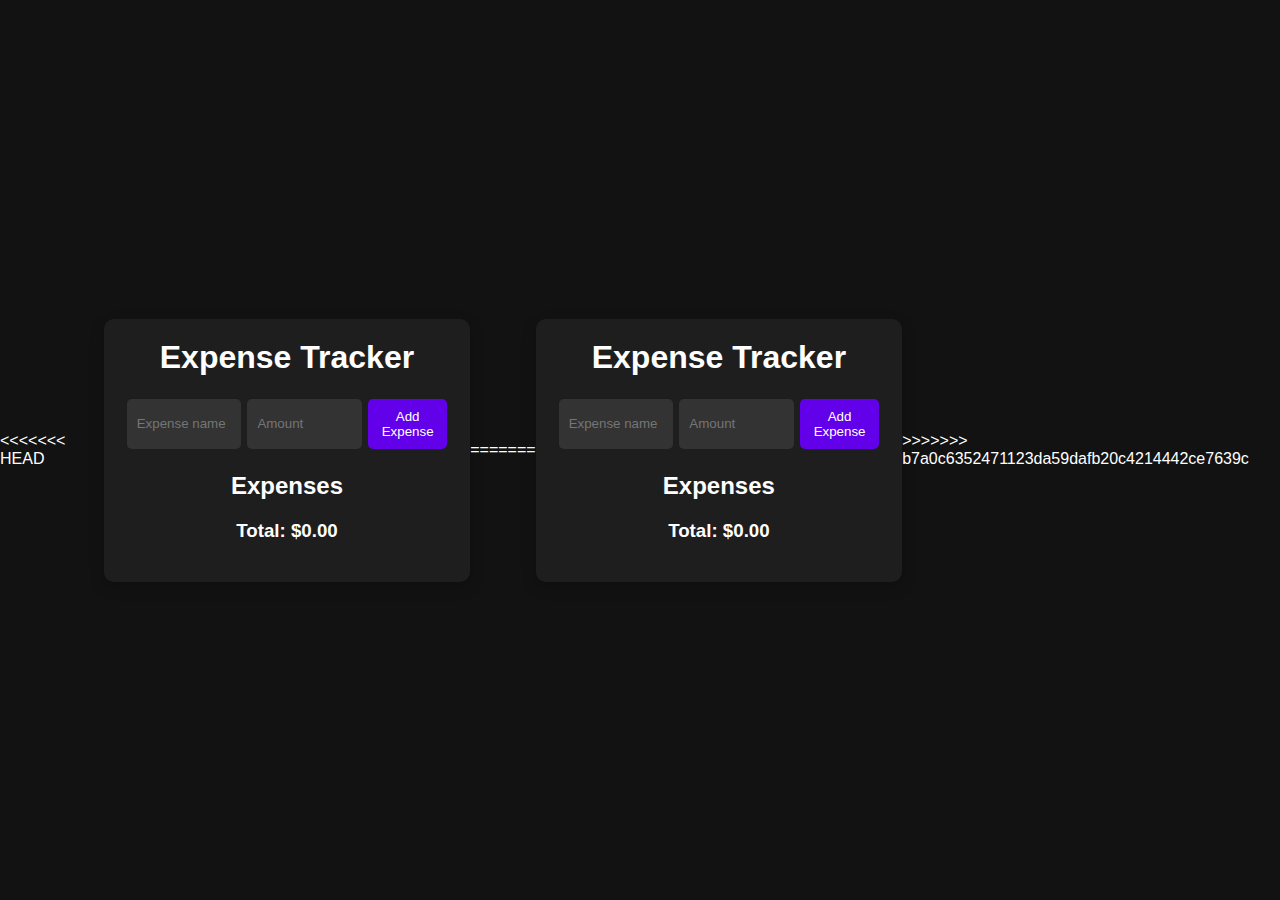
<file: expense-tracker/index.html>
<<<<<<< HEAD
<!DOCTYPE html>
<html lang="en">
  <head>
    <meta charset="UTF-8" />
    <meta name="viewport" content="width=device-width, initial-scale=1.0" />
    <title>Expense Tracker</title>
    <link rel="stylesheet" href="./style.css" />
  </head>
  <body>
    <div class="container">
      <h1>Expense Tracker</h1>
      <form id="expense-form">
        <input
          type="text"
          id="expense-name"
          placeholder="Expense name"
          required
        />
        <input type="text" id="expense-amount" placeholder="Amount" required />
        <button type="submit">Add Expense</button>
      </form>
      <p id="invalid-msg" class="hidden">Please Enter Valid Amount.</p>
      <h2>Expenses</h2>
      <ul id="expense-list"></ul>

      <div id="total">
        <h3>Total: $<span id="total-amount">0.00</span></h3>
      </div>
    </div>
    <script src="./script.js"></script>
  </body>
</html>
=======
<!DOCTYPE html>
<html lang="en">
  <head>
    <meta charset="UTF-8" />
    <meta name="viewport" content="width=device-width, initial-scale=1.0" />
    <title>Expense Tracker</title>
    <link rel="stylesheet" href="./style.css" />
  </head>
  <body>
    <div class="container">
      <h1>Expense Tracker</h1>
      <form id="expense-form">
        <input
          type="text"
          id="expense-name"
          placeholder="Expense name"
          required
        />
        <input type="text" id="expense-amount" placeholder="Amount" required />
        <button type="submit">Add Expense</button>
      </form>
      <p id="invalid-msg" class="hidden">Please Enter Valid Amount.</p>
      <h2>Expenses</h2>
      <ul id="expense-list"></ul>

      <div id="total">
        <h3>Total: $<span id="total-amount">0.00</span></h3>
      </div>
    </div>
    <script src="./script.js"></script>
  </body>
</html>
>>>>>>> b7a0c6352471123da59dafb20c4214442ce7639c
</file>
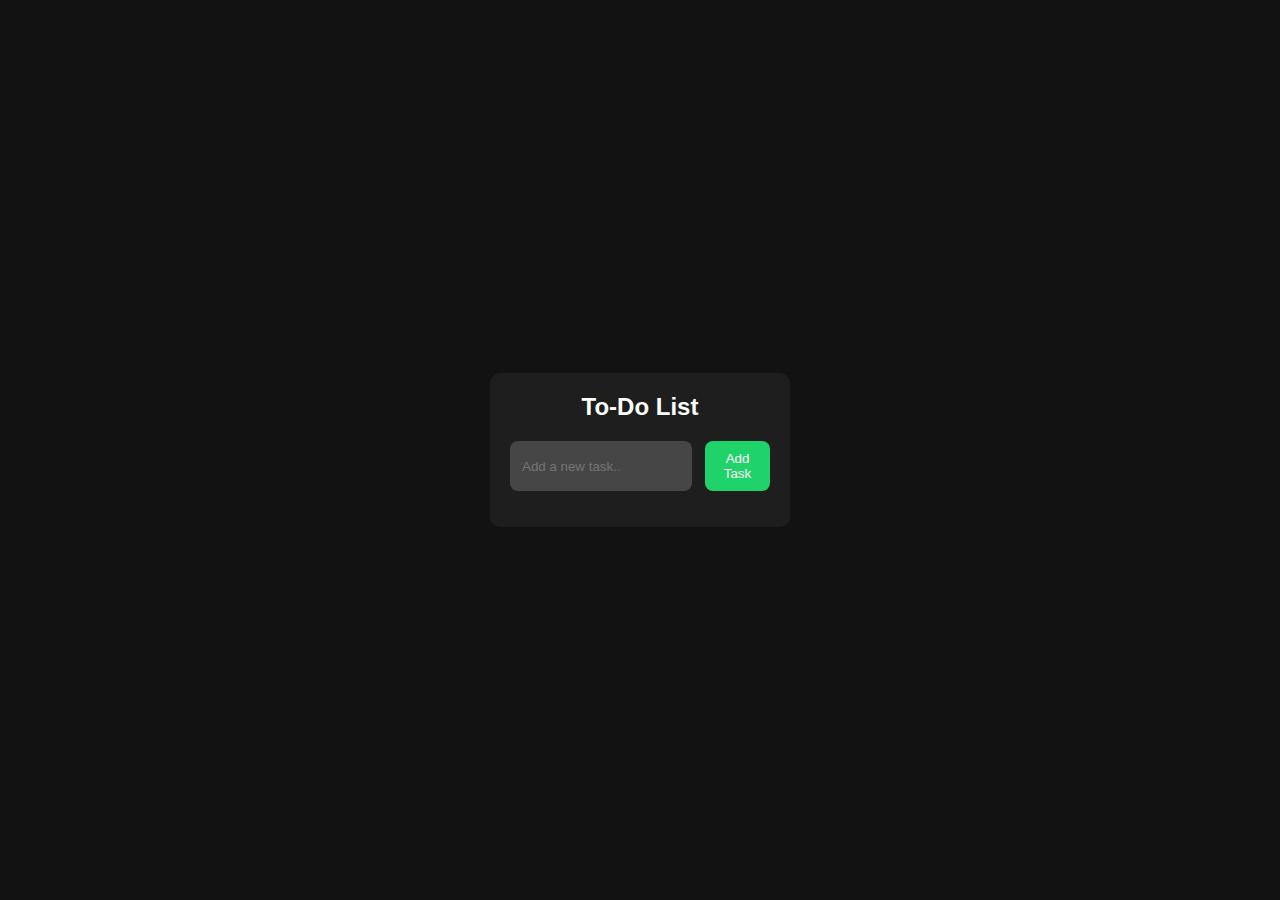
<file: project 1 - to-do list/index.html>
<!DOCTYPE html>
<html lang="en">
  <head>
    <meta charset="UTF-8" />
    <meta name="viewport" content="width=device-width, initial-scale=1.0" />
    <title>To-Do List</title>
    <link rel="stylesheet" href="./style.css" />
  </head>
  <body>
    <div class="container">
      <h1>To-Do List</h1>
      <div class="input-container">
        <input type="text" id="todo-input" placeholder="Add a new task.." />
        <button type="submit" id="add-task-btn">Add Task</button>
      </div>
      <ul id="todo-list"></ul>
    </div>
    <script src="./script.js"></script>
  </body>
</html>
</file>
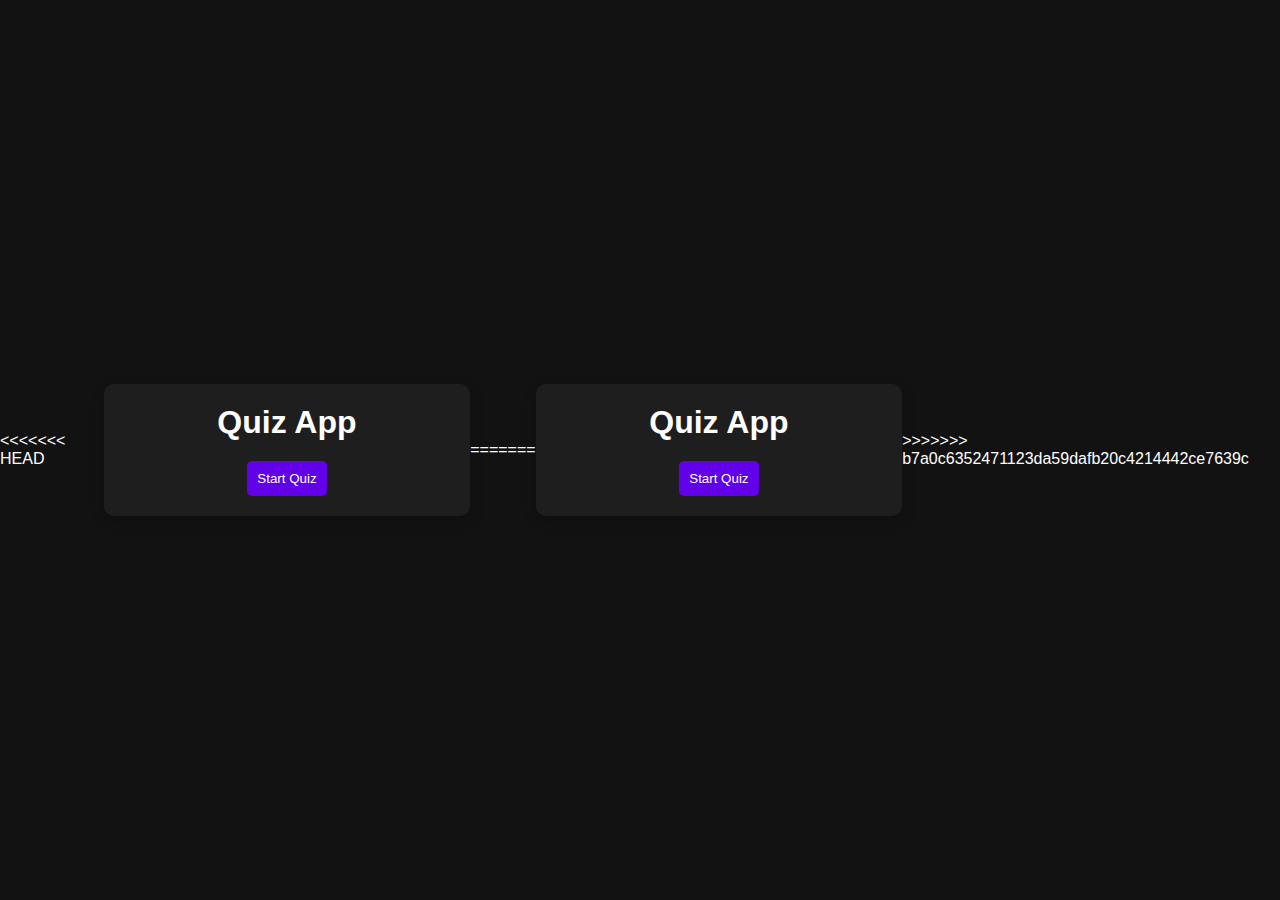
<file: quiz-app/index.html>
<<<<<<< HEAD
<!DOCTYPE html>
<html lang="en">
  <head>
    <meta charset="UTF-8" />
    <meta name="viewport" content="width=device-width, initial-scale=1.0" />
    <link rel="stylesheet" href="./style.css" />
    <title>Quiz App</title>
  </head>
  <body>
    <div class="container">
      <h1>Quiz App</h1>
      <div id="quiz-container">
        <div id="question-container" class="hidden">
          <h2 id="question-text"></h2>
          <ul id="choices-list"></ul>
          <button id="next-btn" class="hidden">Next Question</button>
        </div>
        <div id="result-container" class="hidden">
          <h2>Your Score:</h2>
          <p id="score"></p>
          <button id="restart-btn">Restart Quiz</button>
        </div>
        <button id="start-btn">Start Quiz</button>
      </div>
    </div>
    <script src="./script.js"></script>
  </body>
</html>
=======
<!DOCTYPE html>
<html lang="en">
  <head>
    <meta charset="UTF-8" />
    <meta name="viewport" content="width=device-width, initial-scale=1.0" />
    <link rel="stylesheet" href="./style.css" />
    <title>Quiz App</title>
  </head>
  <body>
    <div class="container">
      <h1>Quiz App</h1>
      <div id="quiz-container">
        <div id="question-container" class="hidden">
          <h2 id="question-text"></h2>
          <ul id="choices-list"></ul>
          <button id="next-btn" class="hidden">Next Question</button>
        </div>
        <div id="result-container" class="hidden">
          <h2>Your Score:</h2>
          <p id="score"></p>
          <button id="restart-btn">Restart Quiz</button>
        </div>
        <button id="start-btn">Start Quiz</button>
      </div>
    </div>
    <script src="./script.js"></script>
  </body>
</html>
>>>>>>> b7a0c6352471123da59dafb20c4214442ce7639c
</file>
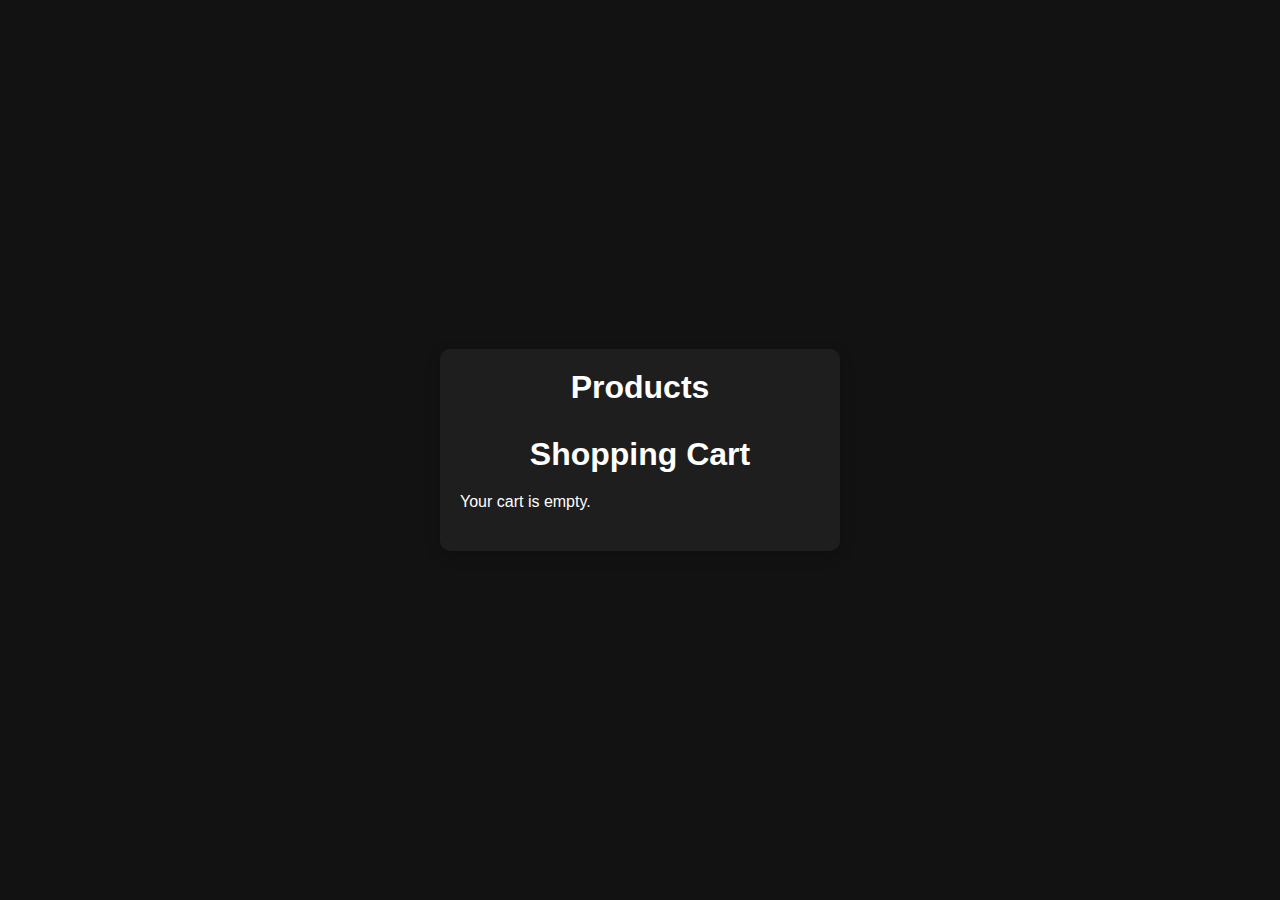
<file: smart-cart/index.html>
<!DOCTYPE html>
<html lang="en">
  <head>
    <meta charset="UTF-8" />
    <meta name="viewport" content="width=device-width, initial-scale=1.0" />
    <link rel="stylesheet" href="./style.css" />
    <title>SmartCart - E-Commerce Cart with Local Storage</title>
  </head>
  <body>
    <div class="container">
      <h1>Products</h1>
      <div id="product-list"></div>

      <h1>Shopping Cart</h1>
      <p id="empty-cart">Your cart is empty.</p>
      <div id="cart-items"></div>
      <div id="cart-total" class="hidden">
        <p>Total: <span id="total-price">$0.00</span></p>
        <button id="checkout-btn">Checkout</button>
      </div>
    </div>
    <script src="./script.js"></script>
  </body>
</html>
</file>
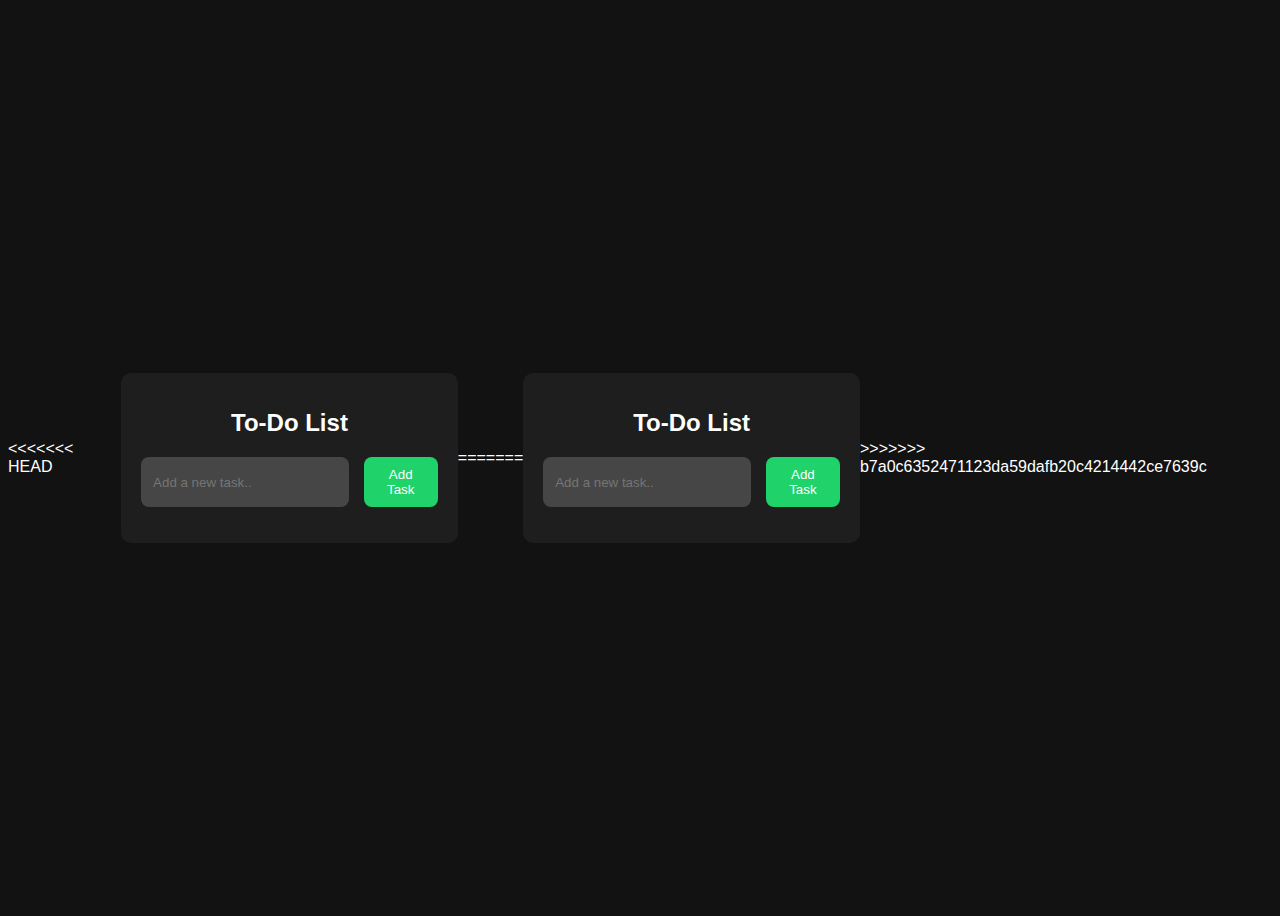
<file: todo-app/index.html>
<<<<<<< HEAD
<!DOCTYPE html>
<html lang="en">
  <head>
    <meta charset="UTF-8" />
    <meta name="viewport" content="width=device-width, initial-scale=1.0" />
    <title>To-Do List</title>
    <link rel="stylesheet" href="./style.css" />
  </head>
  <body>
    <div class="container">
      <h1>To-Do List</h1>
      <div class="input-container">
        <input type="text" id="todo-input" placeholder="Add a new task.." />
        <button type="submit" id="add-task-btn">Add Task</button>
      </div>
      <ul id="todo-list"></ul>
    </div>
    <script src="./script.js"></script>
  </body>
</html>
=======
<!DOCTYPE html>
<html lang="en">
  <head>
    <meta charset="UTF-8" />
    <meta name="viewport" content="width=device-width, initial-scale=1.0" />
    <title>To-Do List</title>
    <link rel="stylesheet" href="./style.css" />
  </head>
  <body>
    <div class="container">
      <h1>To-Do List</h1>
      <div class="input-container">
        <input type="text" id="todo-input" placeholder="Add a new task.." />
        <button type="submit" id="add-task-btn">Add Task</button>
      </div>
      <ul id="todo-list"></ul>
    </div>
    <script src="./script.js"></script>
  </body>
</html>
>>>>>>> b7a0c6352471123da59dafb20c4214442ce7639c
</file>
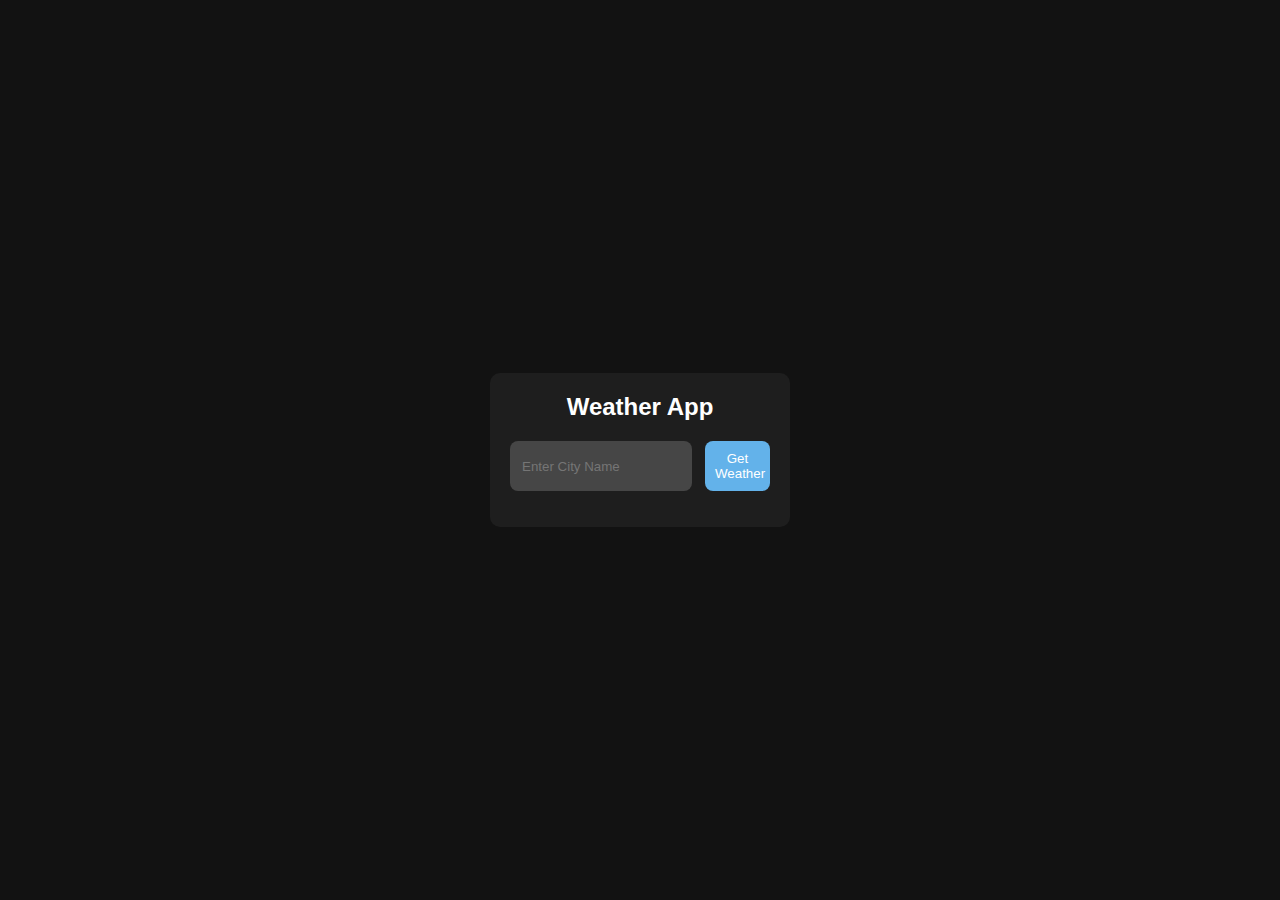
<file: weather-app/index.html>
<!DOCTYPE html>
<html lang="en">
  <head>
    <meta charset="UTF-8" />
    <meta name="viewport" content="width=device-width, initial-scale=1.0" />
    <link rel="stylesheet" href="./style.css" />
    <title>Weather App</title>
  </head>
  <body>
    <div class="container">
      <h1>Weather App</h1>
      <div class="input-container">
        <input
          type="text"
          name=""
          id="city-input"
          placeholder="Enter City Name"
        />
        <button id="get-weather-btn">Get Weather</button>
      </div>
      <div id="weather-info" class="hidden">
        <h2 id="city-name"></h2>
        <p id="temperature"></p>
        <p id="description"></p>
      </div>
      <p id="error-message" class="hidden">City not found. Please try again.</p>
    </div>
    <script src="./script.js"></script>
  </body>
</html>
</file>
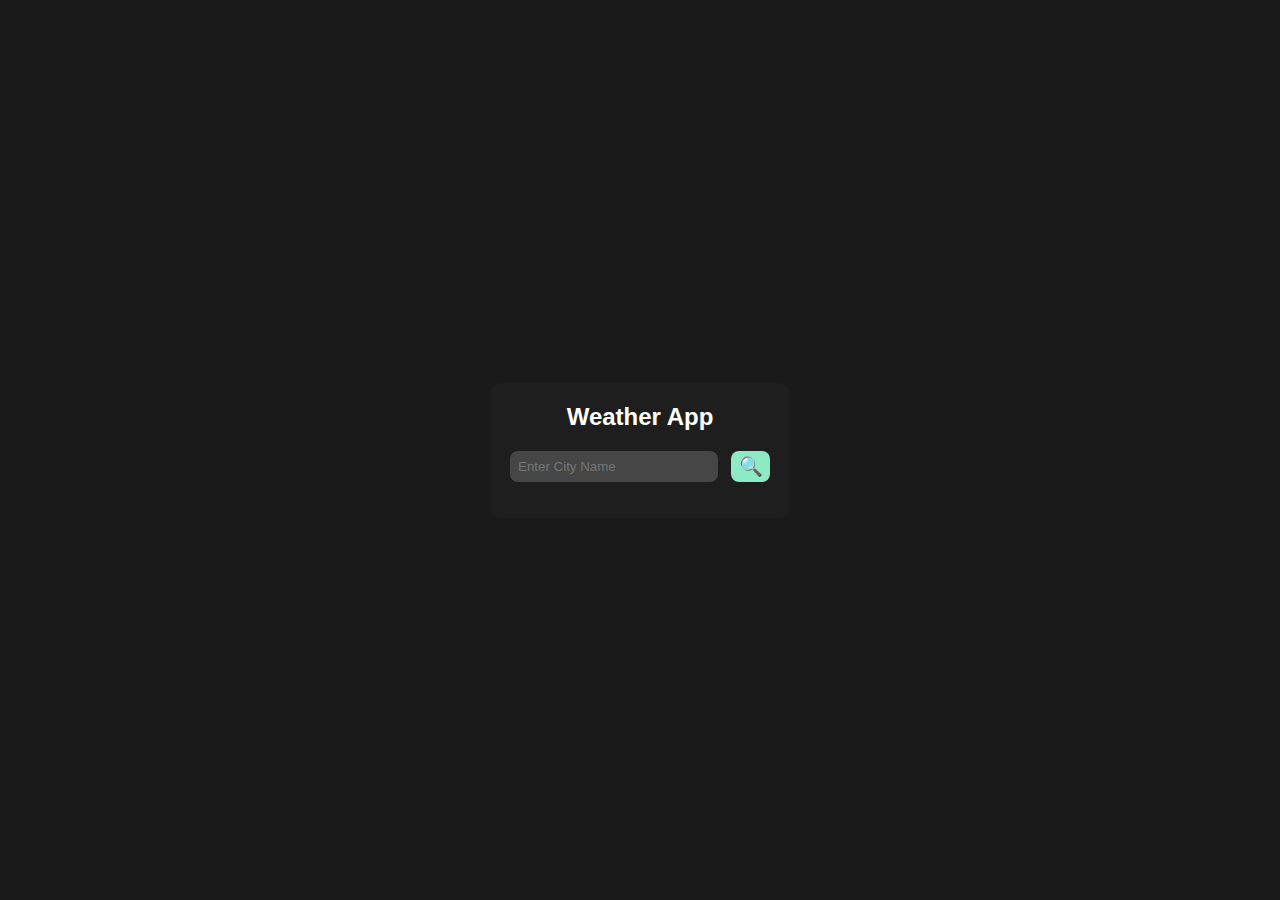
<file: weather-app_V2/index.html>
<!DOCTYPE html>
<html lang="en">
  <head>
    <meta charset="UTF-8" />
    <meta name="viewport" content="width=device-width, initial-scale=1.0" />
    <link rel="stylesheet" href="styles.css" />
    <title>Weather App</title>
  </head>
  <body>
    <div class="container">
      <h1>Weather App</h1>
      <div id="input-container">
        <input type="text" id="city-input" placeholder="Enter City Name" />
        <button type="submit" id="btn">🔍</button>
      </div>
      <div id="result-container" class="hidden">
        <p id="city-name"></p>
        <p id="temperature"></p>
        <p id="humidity"></p>
        <p id="feels-like"></p>
        <p id="description"></p>
        <p id="wind-speed"></p>
      </div>
      <p id="no-result" class="hidden">
        No result available for your city. Please try again.
      </p>
    </div>
    <script src="script.js"></script>
  </body>
</html>
</file>
<file: expense-tracker/style.css>
* {
  margin: 0;
  padding: 0;
  box-sizing: border-box;
}

body {
  font-family: Arial, sans-serif;
  background-color: #121212;
  color: #ffffff;
  display: flex;
  justify-content: center;
  align-items: center;
  height: 100vh;
}

.container {
  width: 400px;
  padding: 20px;
  background-color: #1e1e1e;
  border-radius: 10px;
  box-shadow: 0 5px 15px rgba(0, 0, 0, 0.2);
}

h1,
h2,
h3 {
  text-align: center;
  margin-bottom: 20px;
}
p {
  text-align: center;
  margin-bottom: 8px;
  color: rgb(216, 19, 19);
}
form {
  display: flex;
  justify-content: space-between;
  margin-bottom: 20px;
}

input[type="text"],
input[type="number"] {
  width: 45%;
  padding: 10px;
  background-color: #333333;
  border: none;
  border-radius: 5px;
  color: #fff;
  outline: none;
  margin: 3px;
}

button {
  margin: 3px;
  padding: 10px;
  background-color: #6200ea;
  border: none;
  border-radius: 5px;
  color: #fff;
  cursor: pointer;
  transition: background-color 0.3s;
}

button:hover {
  background-color: #3700b3;
}

#expense-list {
  list-style-type: none;
  padding: 0;
}

#expense-list li {
  background-color: #333333;
  padding: 10px;
  margin-bottom: 10px;
  display: flex;
  justify-content: space-between;
  align-items: center;
  border-radius: 5px;
}

#total {
  text-align: right;
}

.hidden {
  display: none;
}
li button {
  margin: 3px;
  padding: 10px;
  background-color: #f11414;
  border: none;
  border-radius: 5px;
  color: #fff;
  cursor: pointer;
  transition: background-color 0.3s;
}

li button:hover {
  background-color: #cd1616;
}
</file>
<file: project 1 - to-do list/style.css>
* {
  margin: 0;
  padding: 0;
  box-sizing: border-box;
}
body {
  font-family: Arial, Helvetica, sans-serif;
  background-color: #121212;
  height: 100vh;
  display: flex;
  justify-content: center;
  align-items: center;
  color: #fff;
}
.container {
  padding: 20px;
  background-color: #1e1e1e;
  width: 300px;
  border-radius: 10px;
}
h1 {
  text-align: center;
  font-size: 24px;
  margin-bottom: 20px;
}

.input-container {
  display: flex;
  justify-content: space-between;
  margin-bottom: 16px;
}
.input-container input {
  border: none;
  padding: 12px;
  border-radius: 8px;
  width: 70%;
  background-color: #464646;
  outline: none;
  color: #fff;
}
.input-container button {
  width: 25%;
  border: none;
  padding: 10px;
  border-radius: 8px;
  color: #fff;
  background-color: #20d26a;
  cursor: pointer;
}
.input-container button:hover {
  background-color: #279a57;
}
.completed {
  text-decoration: line-through #fff;
  opacity: 0.7;
}

ul {
  list-style-type: none;
  padding: 0;
}

li {
  display: flex;
  justify-content: space-between;
  align-items: center;
  background-color: #464646;
  border-radius: 5px;
  padding: 8px;
  margin-bottom: 8px;
}
li button {
  border: none;
  background-color: #de0303;
  color: #fff;
  padding: 5px;
  border-radius: 8px;
  cursor: pointer;
}
li button:hover {
  background-color: #940c0c;
}
</file>
<file: quiz-app/style.css>
* {
  margin: 0;
  padding: 0;
  box-sizing: border-box;
}

body {
  font-family: Arial, sans-serif;
  background-color: #121212;
  color: #ffffff;
  display: flex;
  justify-content: center;
  align-items: center;
  height: 100vh;
}

.container {
  width: 400px;
  padding: 20px;
  background-color: #1e1e1e;
  border-radius: 10px;
  box-shadow: 0 5px 15px rgba(0, 0, 0, 0.2);
  text-align: center;
}

h1,
h2 {
  margin-bottom: 20px;
}

ul {
  list-style-type: none;
  padding: 0;
}

li {
  background-color: #333333;
  padding: 10px;
  margin-bottom: 10px;
  border-radius: 5px;
  cursor: pointer;
  transition: background-color 0.3s;
}

button {
  padding: 10px;
  background-color: #6200ea;
  border: none;
  border-radius: 5px;
  color: white;
  cursor: pointer;
  transition: background-color 0.3s;
}
.hidden {
  display: none;
}
.correct {
  background-color: #11e919;
  transition: background-color 0.3s;
}
.wrong {
  background-color: rgb(184, 7, 7);
  transition: background-color 0.3s;
}
#score {
  margin-bottom: 8px;
}
</file>
<file: smart-cart/style.css>
* {
  margin: 0;
  padding: 0;
  box-sizing: border-box;
}

body {
  font-family: Arial, sans-serif;
  background-color: #121212;
  color: #ffffff;
  display: flex;
  justify-content: center;
  align-items: center;
  height: 100vh;
}

.container {
  width: 400px;
  padding: 20px;
  background-color: #1e1e1e;
  border-radius: 10px;
  box-shadow: 0 5px 15px rgba(0, 0, 0, 0.2);
}

h1 {
  text-align: center;
  margin-bottom: 20px;
}

#product-list {
  margin-bottom: 30px;
}

.product {
  background-color: #333333;
  padding: 10px;
  margin-bottom: 10px;
  display: flex;
  justify-content: space-between;
  align-items: center;
  border-radius: 5px;
}

.product button {
  background-color: #6200ea;
  border: none;
  padding: 5px 10px;
  color: #fff;
  border-radius: 5px;
  cursor: pointer;
  transition: background-color 0.3s;
}

.product button:hover {
  background-color: #3700b3;
}

#cart-items {
  margin-bottom: 20px;
}

#cart-total {
  text-align: right;
}

#checkout-btn {
  background-color: #6200ea;
  border: none;
  padding: 10px;
  color: white;
  border-radius: 5px;
  cursor: pointer;
  transition: background-color 0.3s;
}

#checkout-btn:hover {
  background-color: #3700b3;
}

.hidden {
  display: none;
}
.cart-container {
  display: flex;
  align-items: center;
  justify-content: space-between;
  padding: 6px;
  margin-bottom: 6px;
}
.remove-btn {
  border: none;
  border-radius: 10px;
  background: rgb(236, 43, 43);
  padding: 6px;
  color: #fff;
  cursor: pointer;
}
.remove-btn:hover {
  background-color: rgb(177, 2, 2);
}
</file>
<file: todo-app/style.css>
<<<<<<< HEAD
* {
  margin: 0;
  padding: 0;
  box-sizing: border-box;
}
body {
  font-family: Arial, Helvetica, sans-serif;
  background-color: #121212;
  height: 100vh;
  display: flex;
  justify-content: center;
  align-items: center;
  color: #fff;
}
.container {
  padding: 20px;
  background-color: #1e1e1e;
  width: 300px;
  border-radius: 10px;
}
h1 {
  text-align: center;
  font-size: 24px;
  margin-bottom: 20px;
}

.input-container {
  display: flex;
  justify-content: space-between;
  margin-bottom: 16px;
}
.input-container input {
  border: none;
  padding: 12px;
  border-radius: 8px;
  width: 70%;
  background-color: #464646;
  outline: none;
  color: #fff;
}
.input-container button {
  width: 25%;
  border: none;
  padding: 10px;
  border-radius: 8px;
  color: #fff;
  background-color: #20d26a;
  cursor: pointer;
}
.input-container button:hover {
  background-color: #279a57;
}
.completed {
  text-decoration: line-through #fff;
  opacity: 0.7;
}

ul {
  list-style-type: none;
  padding: 0;
}

li {
  display: flex;
  justify-content: space-between;
  align-items: center;
  background-color: #464646;
  border-radius: 5px;
  padding: 8px;
  margin-bottom: 8px;
}
li button {
  border: none;
  background-color: #de0303;
  color: #fff;
  padding: 5px;
  border-radius: 8px;
  cursor: pointer;
}
li button:hover {
  background-color: #940c0c;
}
=======
* {
  margin: 0;
  padding: 0;
  box-sizing: border-box;
}
body {
  font-family: Arial, Helvetica, sans-serif;
  background-color: #121212;
  height: 100vh;
  display: flex;
  justify-content: center;
  align-items: center;
  color: #fff;
}
.container {
  padding: 20px;
  background-color: #1e1e1e;
  width: 300px;
  border-radius: 10px;
}
h1 {
  text-align: center;
  font-size: 24px;
  margin-bottom: 20px;
}

.input-container {
  display: flex;
  justify-content: space-between;
  margin-bottom: 16px;
}
.input-container input {
  border: none;
  padding: 12px;
  border-radius: 8px;
  width: 70%;
  background-color: #464646;
  outline: none;
  color: #fff;
}
.input-container button {
  width: 25%;
  border: none;
  padding: 10px;
  border-radius: 8px;
  color: #fff;
  background-color: #20d26a;
  cursor: pointer;
}
.input-container button:hover {
  background-color: #279a57;
}
.completed {
  text-decoration: line-through #fff;
  opacity: 0.7;
}

ul {
  list-style-type: none;
  padding: 0;
}

li {
  display: flex;
  justify-content: space-between;
  align-items: center;
  background-color: #464646;
  border-radius: 5px;
  padding: 8px;
  margin-bottom: 8px;
}
li button {
  border: none;
  background-color: #de0303;
  color: #fff;
  padding: 5px;
  border-radius: 8px;
  cursor: pointer;
}
li button:hover {
  background-color: #940c0c;
}
>>>>>>> b7a0c6352471123da59dafb20c4214442ce7639c
</file>
<file: weather-app/style.css>
* {
  margin: 0;
  padding: 0;
  box-sizing: border-box;
}
body {
  font-family: Arial, Helvetica, sans-serif;
  background-color: #121212;
  height: 100vh;
  display: flex;
  justify-content: center;
  align-items: center;
  color: #fff;
}

h1 {
  text-align: center;
  font-size: 24px;
  margin-bottom: 20px;
}
.hidden {
  display: none;
}
.container {
  text-align: center;
  padding: 20px;
  background-color: #1e1e1e;
  width: 300px;
  border-radius: 10px;
}
.input-container {
  display: flex;
  justify-content: space-between;
  margin-bottom: 16px;
}
.input-container input {
  border: none;
  padding: 12px;
  border-radius: 8px;
  width: 70%;
  background-color: #464646;
  outline: none;
  color: #fff;
}
.input-container button {
  width: 25%;
  border: none;
  padding: 10px;
  border-radius: 8px;
  color: #fff;
  background-color: #63b2ea;
  cursor: pointer;
}
.input-container button:hover {
  background-color: #227ecf;
}
#weather-info {
  margin-top: 20px;
}
#error-message {
  color: #ff5722;
  margin-top: 20px;
}
</file>
<file: weather-app_V2/styles.css>
* {
  margin: 0;
  padding: 0;
  box-sizing: border-box;
}

body {
  height: 100vh;
  font-family: Arial, Helvetica, sans-serif;
  display: flex;
  justify-content: center;
  align-items: center;
  background-color: #1a1a1a;
  color: #fff;
}
.container {
  text-align: center;
  padding: 20px;
  background-color: #1e1e1e;
  width: 300px;
  border-radius: 10px;
}

h1 {
  text-align: center;
  font-size: 24px;
  margin-bottom: 20px;
}

.hidden {
  display: none;
}

#input-container {
  display: flex;
  justify-content: space-between;
  margin-bottom: 16px;
}

#city-input {
  outline: none;
  border: none;
  border-radius: 8px;
  padding: 8px;
  width: 80%;
  background-color: #464646;
  color: #fff;
}

#btn {
  font-size: larger;
  width: 15%;
  cursor: pointer;
  border: none;
  border-radius: 8px;
  /* padding: 8px; */
  background-color: #8ceac4;
  color: #fff;
  transition: background-color 1s ease-in-out;
}

#btn:hover {
  background-color: #30b680;
}
#no-result {
  color: #ff5722;
  margin-top: 20px;
}

#result-container {
  border: none;
  padding: 4px;
  background-color: #464646;
  border-radius: 8px;
}
#result-container p {
  /* border: 2px solid red; */
  border-radius: 12px;
  margin: 6px 10px;
  padding: 6px;
  background-color: #6b6a6a;
}
</file>
